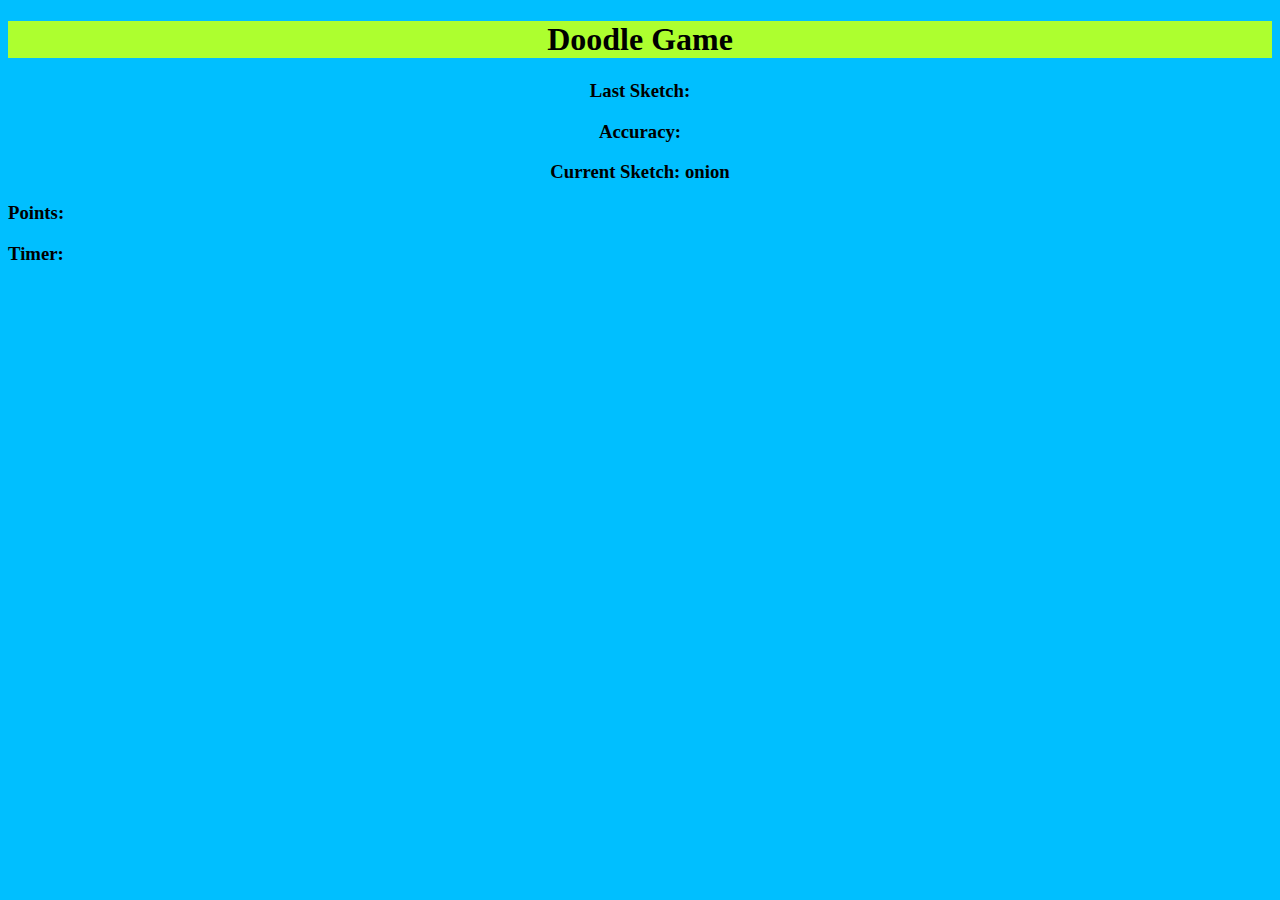
<file: index.html>
<!DOCTYPE html>
<html>
    <head>
       <title>Doodle game</title> 
       <link rel="stylesheet"
       href="styling.css">
       <script src="working.js">
        
       </script>
    </head>
    <body>
    <center>
        
        <div id="disspan">
            <h1>
                Doodle Game
            </h1>
        </div>
    
        <h3>
            Last Sketch: 
        </h3>
        <h3>
            Accuracy:
        </h3>
        <h3 id="cs">
            Current Sketch:
        </h3>

    </center>
        <h3 id="sidebar">
            Points:
        </h3>
        <h3 id="sidebar">
            Timer:
        </h3>
        <script>
            document.getElementById("cs").innerHTML = "Current Sketch: "+sketch ;

        </script>
    </body>
</html>
</file>
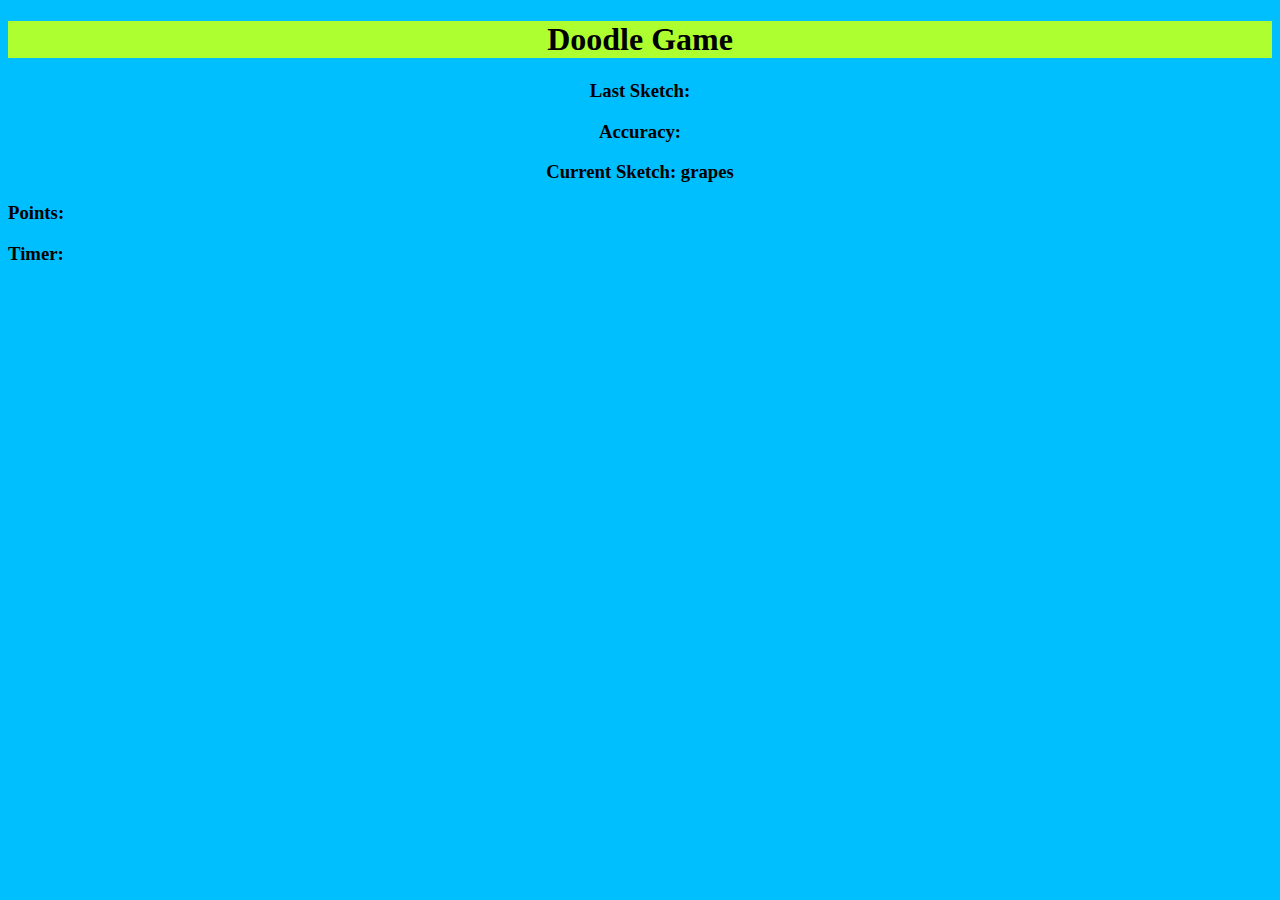
<file: website.html>
<!DOCTYPE html>
<html>
    <head>
       <title>Doodle game</title> 
       <link rel="stylesheet"
       href="styling.css">
       <script src="working.js">
        
       </script>
    </head>
    <body>
    <center>
        
        <div id="disspan">
            <h1>
                Doodle Game
            </h1>
        </div>
    
        <h3>
            Last Sketch: 
        </h3>
        <h3>
            Accuracy:
        </h3>
        <h3 id="cs">
            Current Sketch:
        </h3>

    </center>
        <h3 id="sidebar">
            Points:
        </h3>
        <h3 id="sidebar">
            Timer:
        </h3>
        <script>
            document.getElementById("cs").innerHTML = "Current Sketch: "+sketch ;

        </script>
    </body>
</html>
</file>
<file: styling.css>
#sidebar{
    text-align: left;
}
body{
    background-color: deepskyblue;
}
#disspan{
    background-color: greenyellow;
}
</file>
